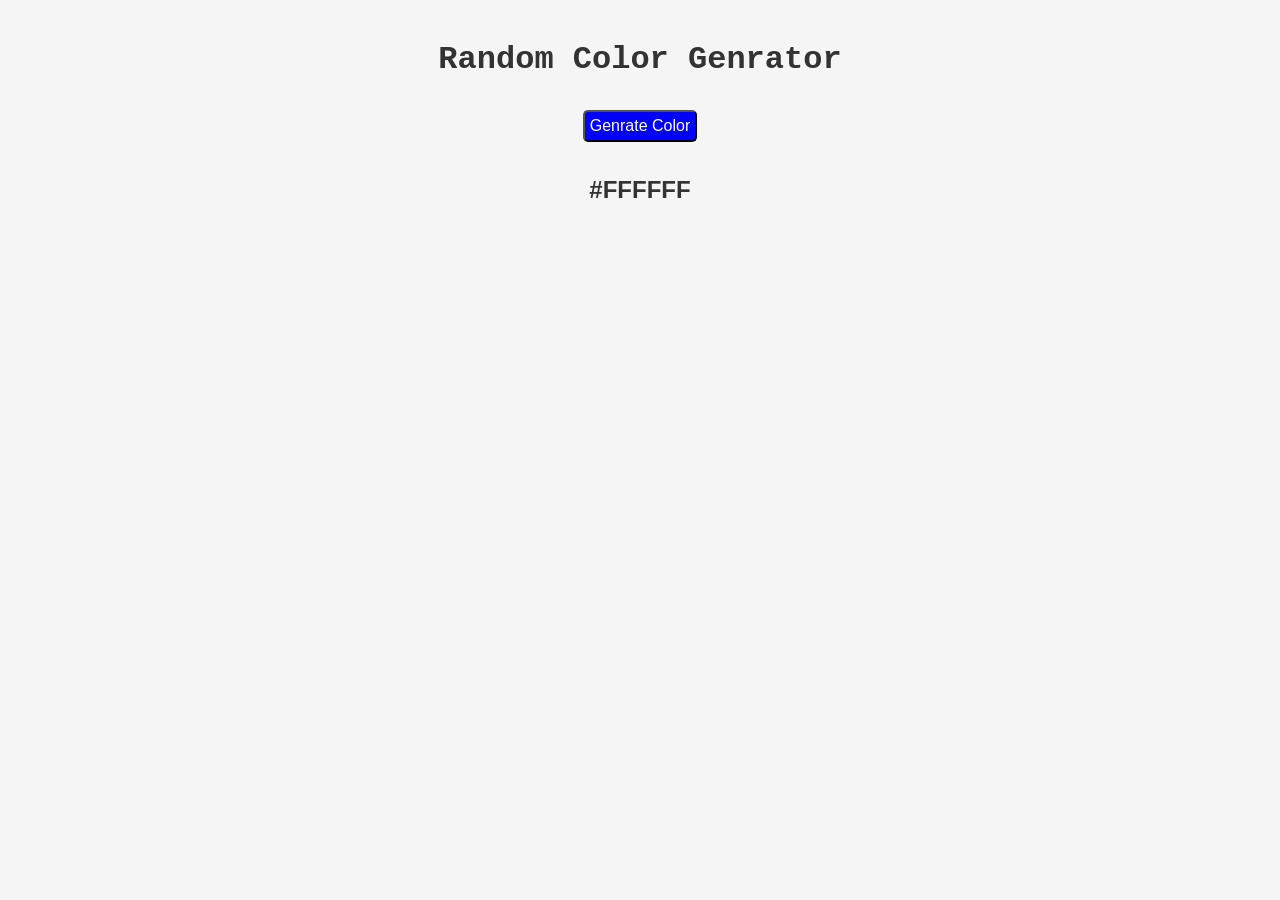
<file: JavaScript/project1/index.html>
<!DOCTYPE html>
<html lang="en">
<head>
    <meta charset="UTF-8">
    <meta name="viewport" content="width=device-width, initial-scale=1.0">
    <title>Random color genrator</title>
</head>
<body>
    <h1>Random Color Genrator</h1>
    <button id="genrate">Genrate Color</button>
    <p id="color"></p>
</body>
    <script src="index.js"></script>
    <link rel="stylesheet" href="style.css">
</html>
</file>
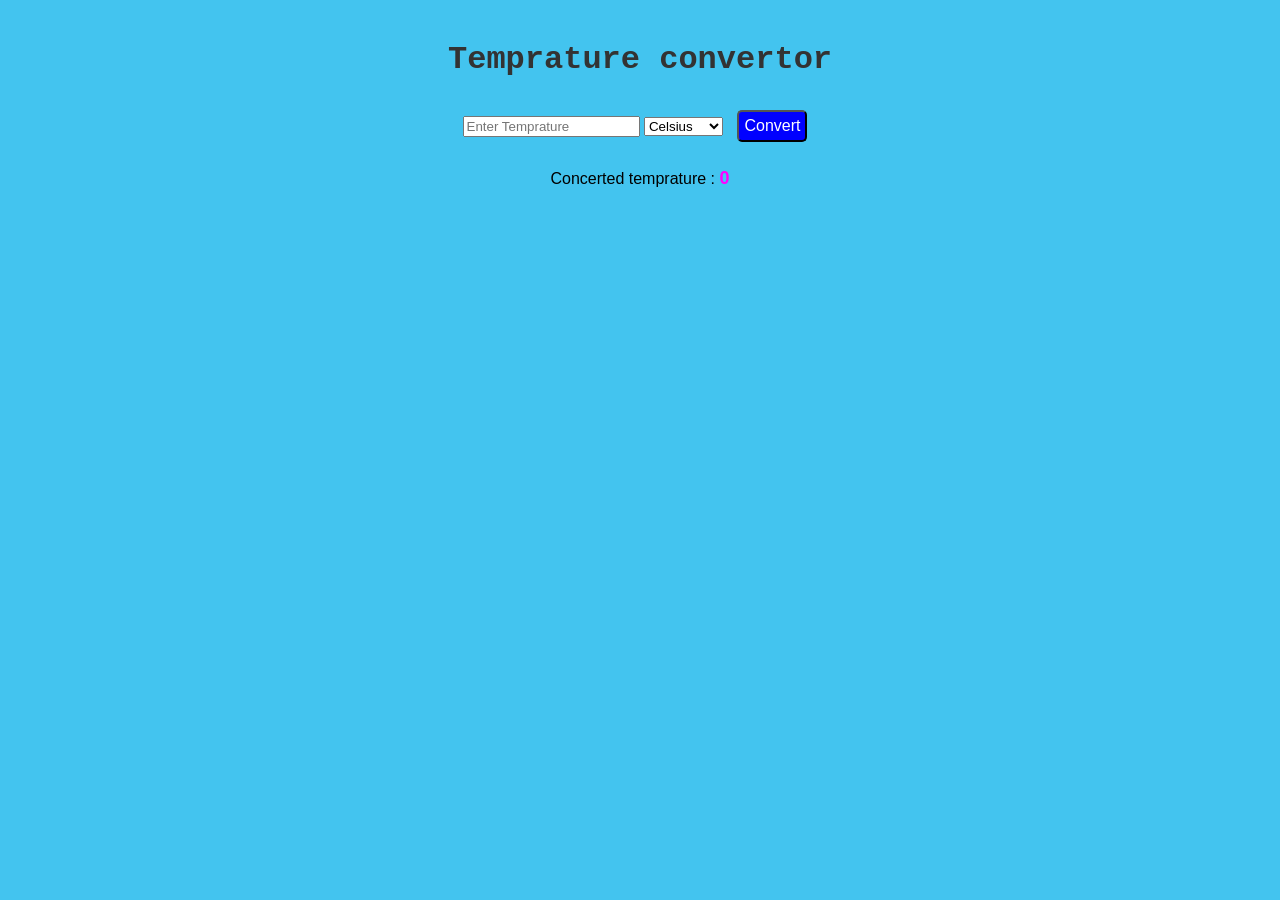
<file: JavaScript/project2/index.html>
<!DOCTYPE html>
<html lang="en">
<head>
    <meta charset="UTF-8">
    <meta name="viewport" content="width=device-width, initial-scale=1.0">
    <title>Temprature convertor</title>
</head>
<body>
    <h1>Temprature convertor</h1>
    <input type="text" id="temp" placeholder="Enter Temprature">
    <select id="unit">
        <option value="C">Celsius</option>
        <option value="F">Farenhite</option>
    </select>
    <button id="convert">Convert</button>
    <p>Concerted temprature : <span id="converted">0</span></p>
</body>
    <script src="index.js"></script>
    <link rel="stylesheet" href="style.css">
</html>
</file>
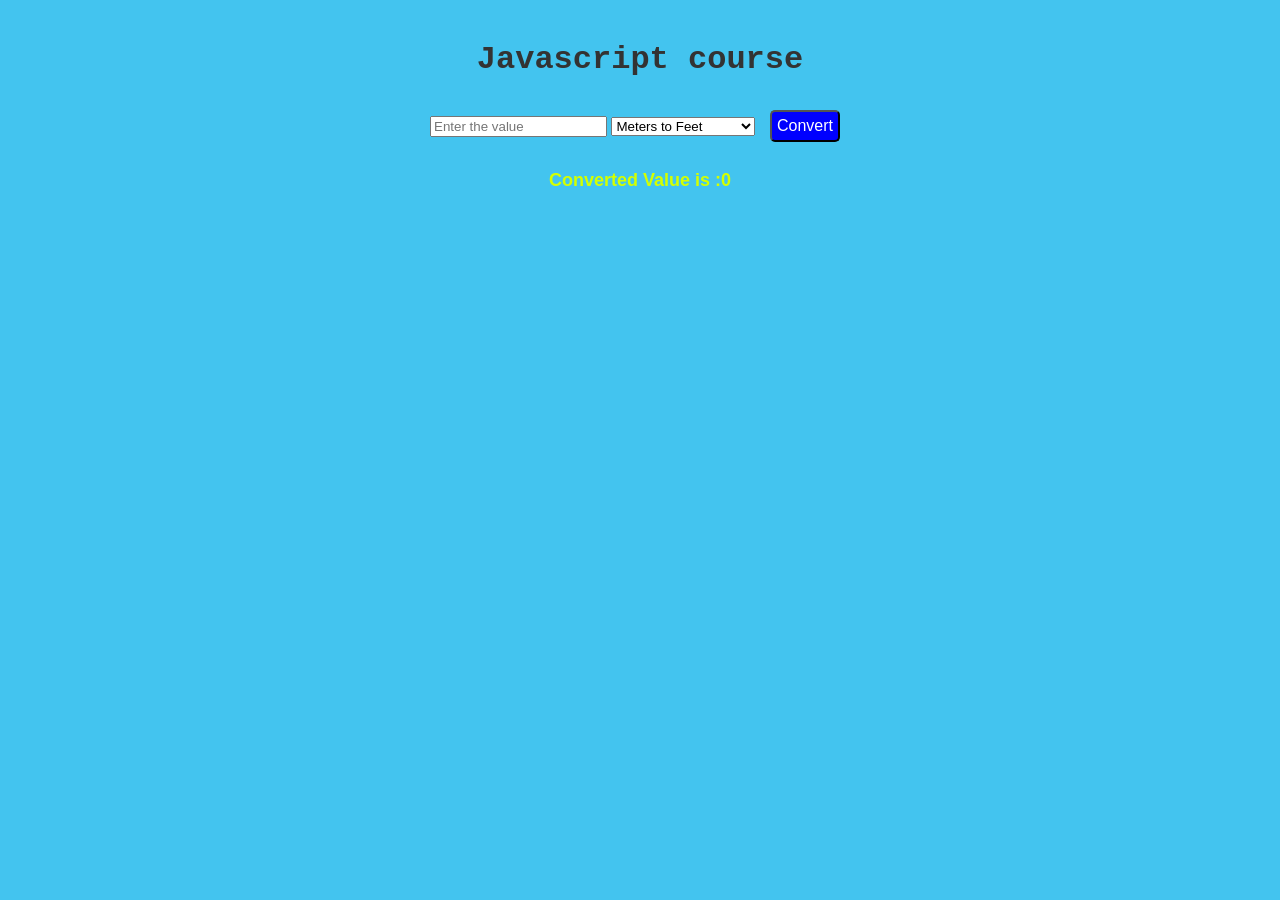
<file: JavaScript/project4/index.html>
<!DOCTYPE html>
<html lang="en">
<head>
    <meta charset="UTF-8">
    <meta name="viewport" content="width=device-width, initial-scale=1.0">
    <title>Unit convertor</title>
</head>
<body>
    <h1>Javascript course</h1>
    <input type="number" id="inputValue" placeholder="Enter the value">
    <select id="conversion">
        <option value="mToFt">Meters to Feet</option>
        <option value="kgToP">Killograms to pound</option>
        <option value="cToF">Celcious to farenhiet</option>
    </select>
    <button id="convert">Convert</button>
    <p>Converted Value is :<span id ="convertedValue">0</span></p>
</body>
    <script src="index.js"></script>
    <link rel="stylesheet" href="style.css">
</html>
</file>
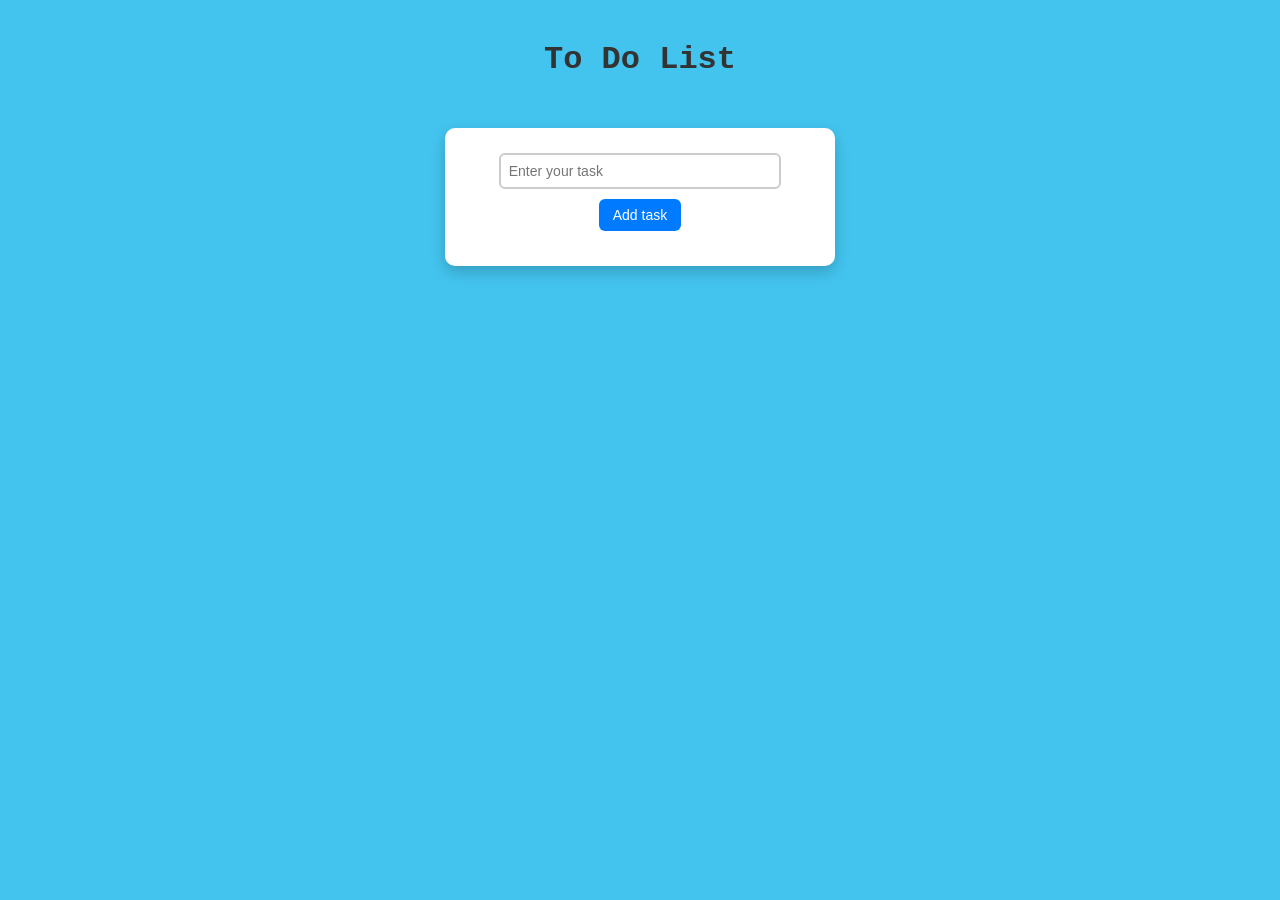
<file: JavaScript/project5/index.html>
<!DOCTYPE html>
<html lang="en">
<head>
    <meta charset="UTF-8">
    <meta name="viewport" content="width=device-width, initial-scale=1.0">
    <title>To Do list</title>
</head>
<body>

    <h1>To Do List</h1>
    <div id="taskContainer">
        <input type="text" id="taskInput" placeholder="Enter your task">
        <button id="addTask">Add task</button>
    </div>
    <ul id="taskList"></ul>
    
</body>
    <script src="index.js"></script>
    <link rel="stylesheet" href="style.css">
</html>
</file>
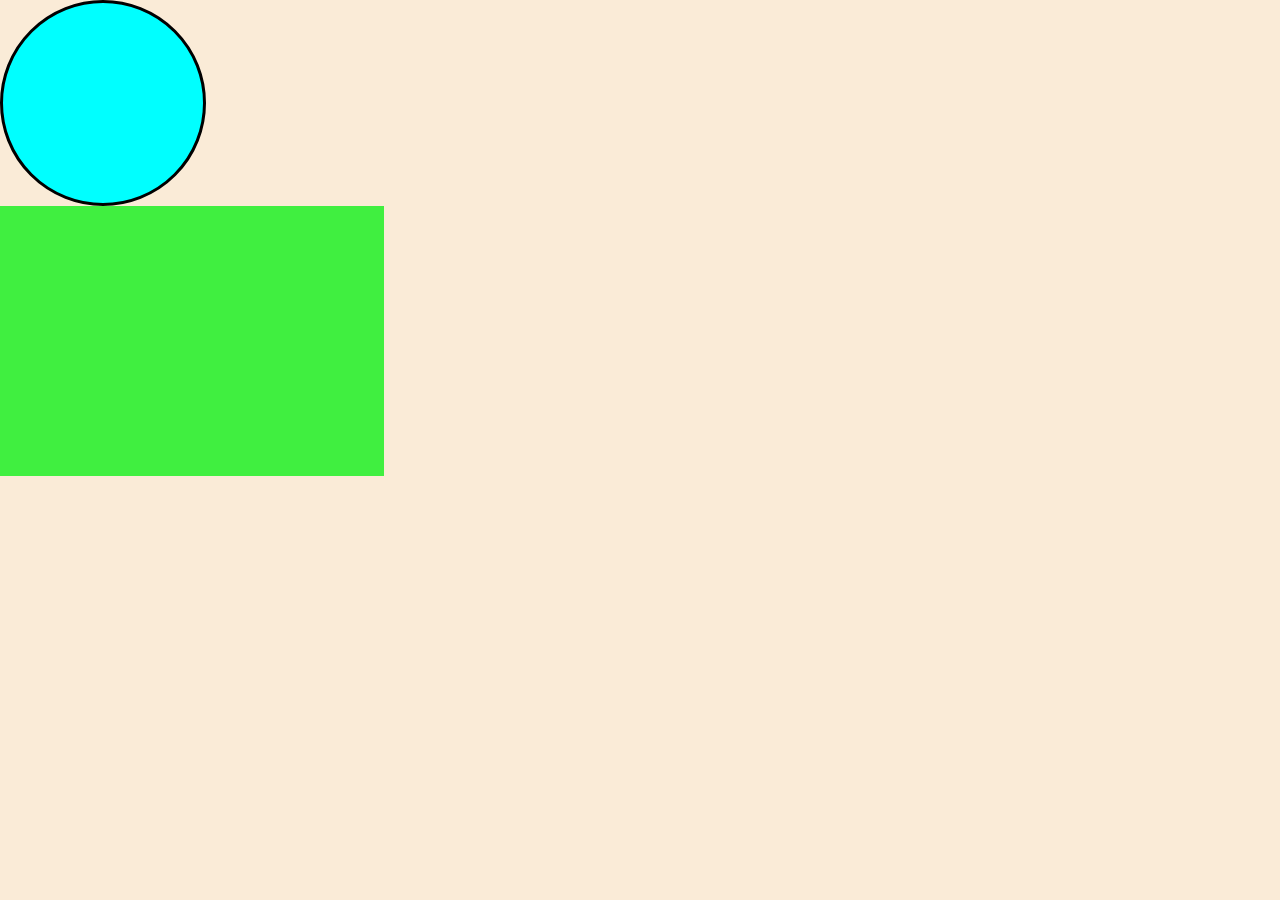
<file: JavaScript/Frontend/Basic/index.html>
<!DOCTYPE html>
<html lang="en">
<head>
    <meta charset="UTF-8">
    <meta name="viewport" content="width=device-width, initial-scale=1.0">
    <title>Document</title>
    <link rel="stylesheet" href="style.css">
</head>
<body>
   <div id="box1"></div>
   <div id="box2"></div>
   
</body>
</html>
</file>
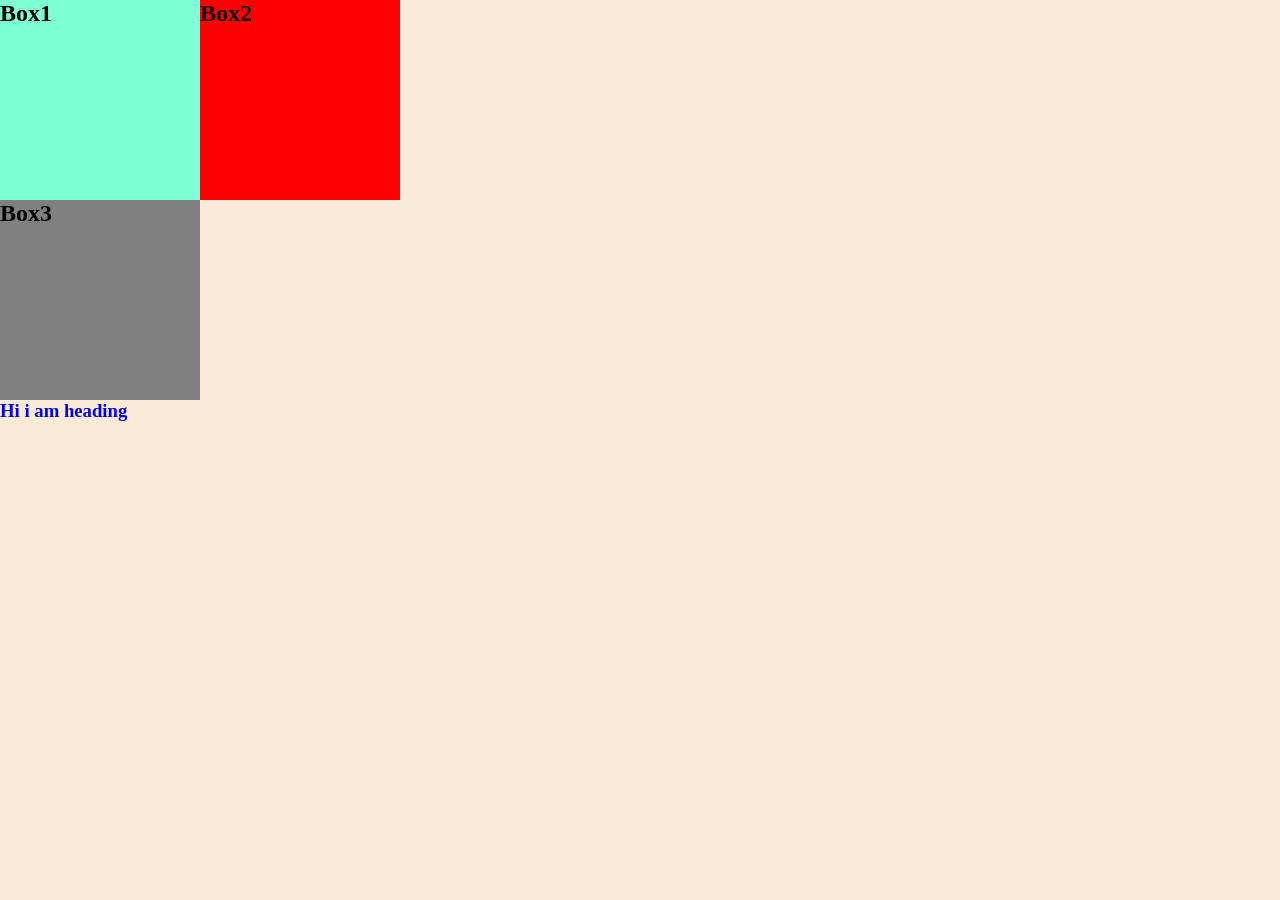
<file: JavaScript/Frontend/Basic02/index.html>
<!DOCTYPE html>
<html lang="en">
<head>
    <meta charset="UTF-8">
    <meta name="viewport" content="width=device-width, initial-scale=1.0">
    <title>3 squares</title>
    <link rel="stylesheet" href="style.css">
</head>
<body>
    <main>
        <div id="box1"><h2>Box1</h2></div>
        <div id="box2"><h2>Box2</h2></div>
    </main>
    <div id="box3"><h2>Box3</h2></div>

    <h3 class="heading">Hi i am heading</h3>
</body>
</html>
</file>
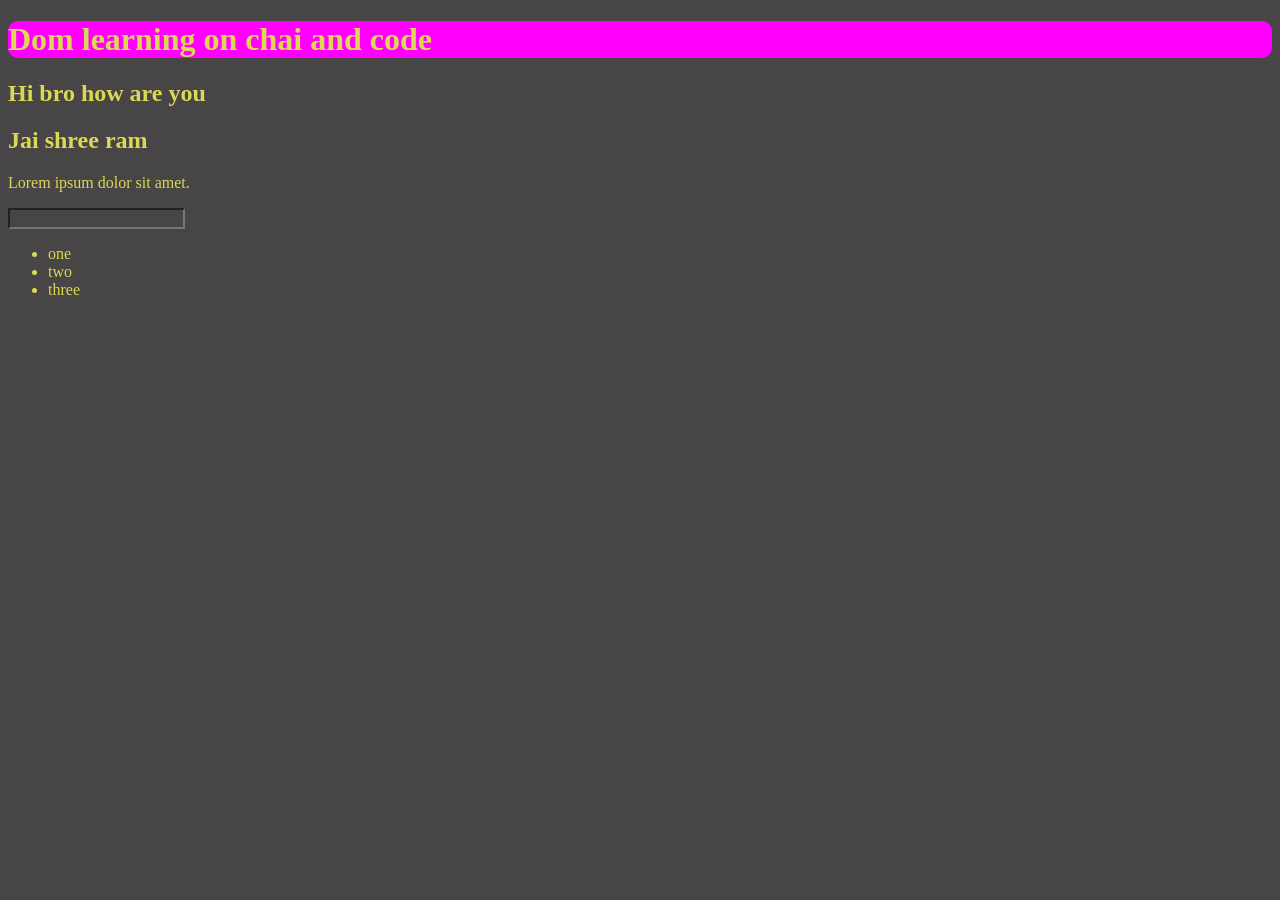
<file: JavaScript/ChaiAurCode01/Advance/Dom/index.html>
<!DOCTYPE html>
<html lang="en">
<head>
    <meta charset="UTF-8">
    <meta name="viewport" content="width=device-width, initial-scale=1.0">
    <title>Dom learning</title>
    <link rel="stylesheet" href="style.css">
</head>
<body>
    <div class="bg-black">
        <h1 id="title" class="heading">Dom learning on chai <span style="display: none;">text span</span> and code</h1>
        <h2>Hi bro how are you</h2>
        <h2>Jai shree ram</h2>
        <p>Lorem ipsum dolor sit amet.</p>
        <input type="password" name="inp" id="firstInp">
        <ul>
            <li class="list">one</li>
            <li class="list">two</li>
            <li class="list">three</li>
        </ul>
    </div> 
</body>
<script src="script.js"></script>
</html>
</file>
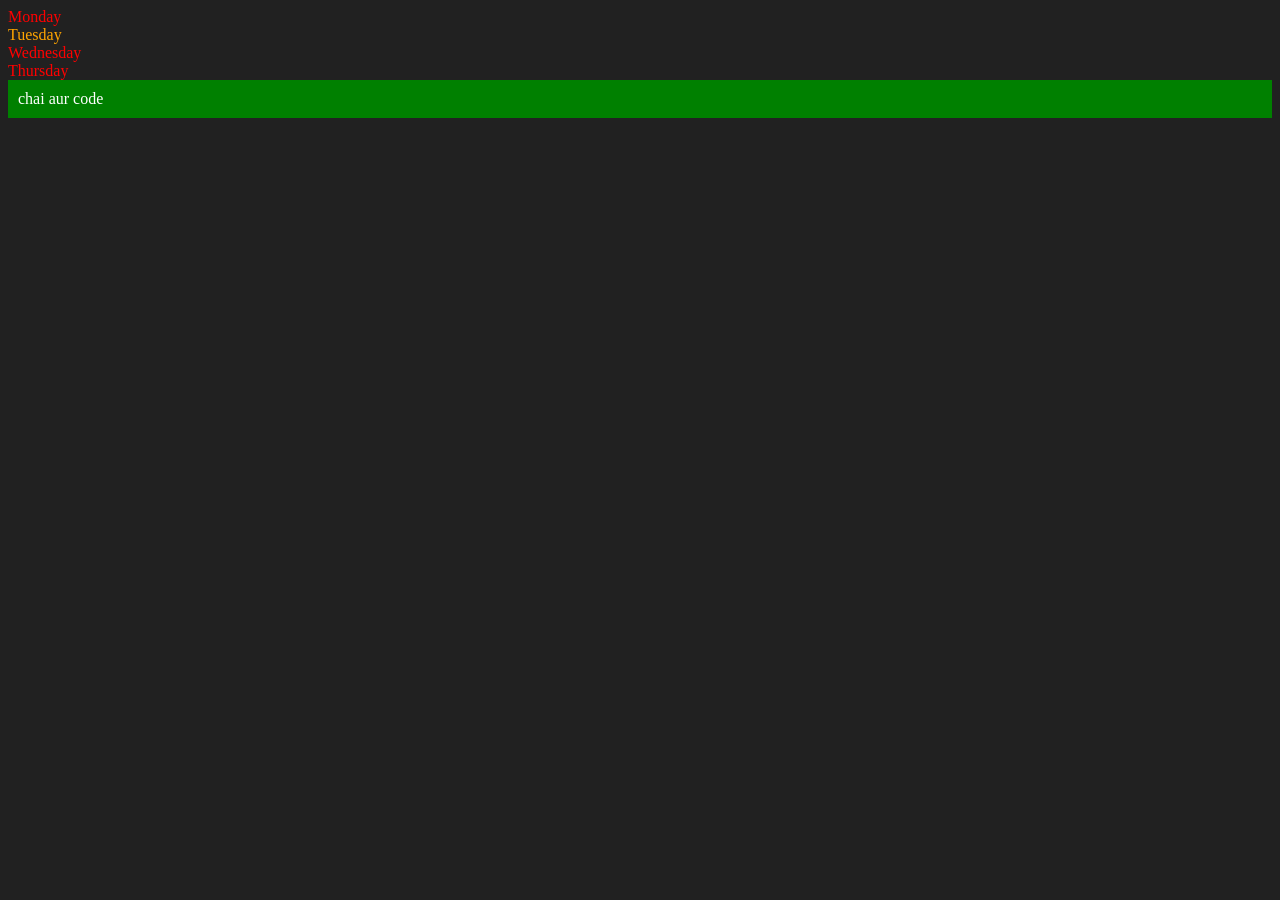
<file: JavaScript/ChaiAurCode01/Advance/dom02/index.html>
<!DOCTYPE html>
<html lang="en">
<head>
    <meta charset="UTF-8">
    <meta name="viewport" content="width=device-width, initial-scale=1.0">
    <title>Document</title>
    <link rel="stylesheet" href="style.css">
</head>
<body>
    <div class="parent">
        <div class="day">Monday</div>
        <div class="day">Tuesday</div>
        <div class="day">Wednesday</div>
        <div class="day">Thursday</div>
    </div>
</body>
<script src="script.js"></script>
</html>
</file>
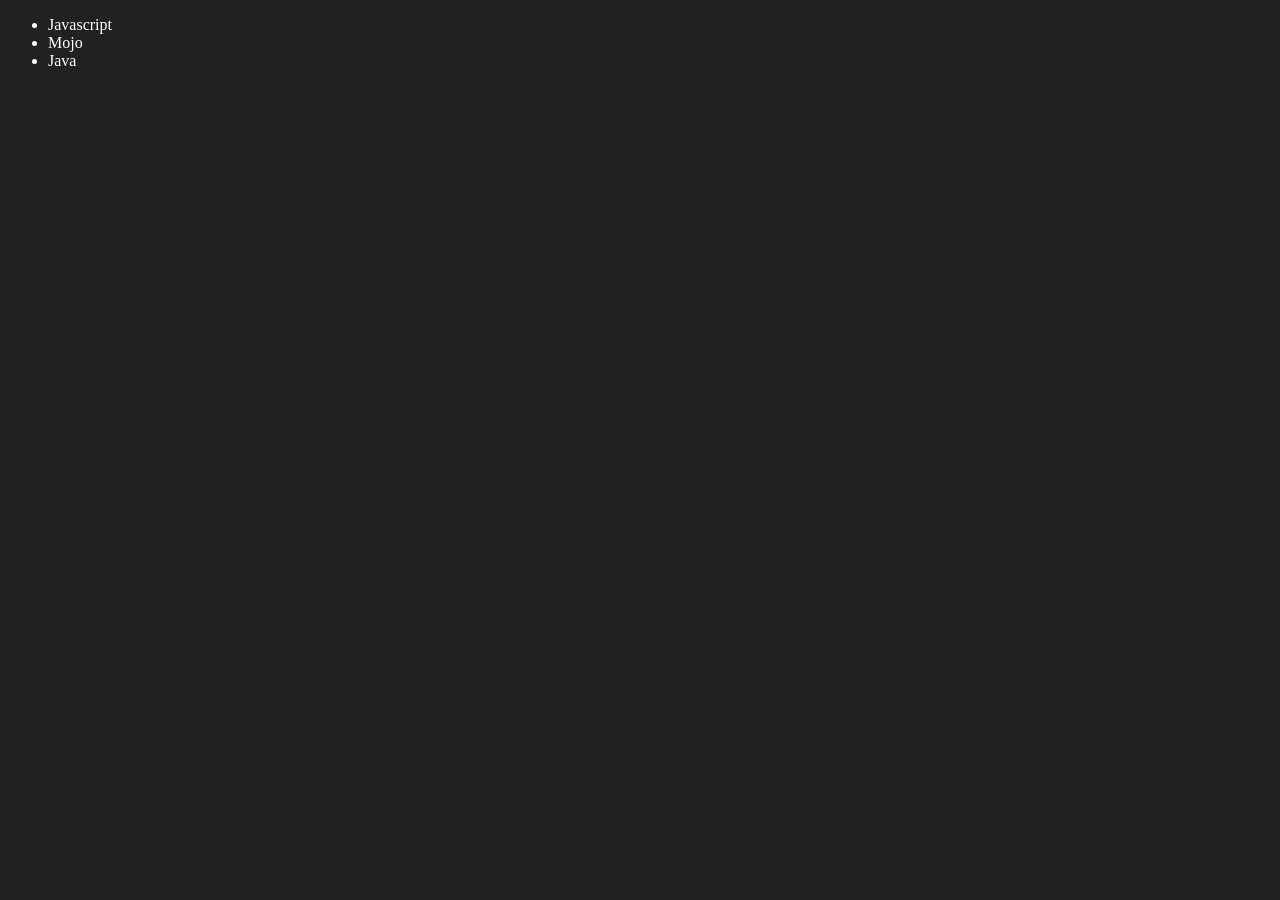
<file: JavaScript/ChaiAurCode01/Advance/dom03/index.html>
<!DOCTYPE html>
<html lang="en">
<head>
    <meta charset="UTF-8">
    <meta name="viewport" content="width=device-width, initial-scale=1.0">
    <title>Document</title>
    <link rel="stylesheet" href="style.css">
</head>
<body>
    <ul class="language">
        <li>Javascript</li>
    </ul>
</body>
<script src="script.js"></script>
</html>
</file>
<file: JavaScript/project1/style.css>
body{
    font-family: Arial, Helvetica, sans-serif;
    text-align: center;
    margin: 0;
    padding: 20px;
    background-color: #f5f5f5;
}

h1{
    font-family: 'Courier New', Courier, monospace;
    color: #333;
}

button{
    color: white;
    font-weight: 100px;
    border-radius: 5px;
    margin: 10px;
    padding: 5px;
    background-color: blue;
    font-size: 16px;
    cursor: pointer;
    transition: background-color 0.3s;
}

button:hover{
    background-color: magenta;
}


#color{
    font-size: 24px;
    font-weight: bold;
    color: #333;
    margin: 20px,0;
}
</file>
<file: JavaScript/project2/style.css>
body{
    font-family: Arial, Helvetica, sans-serif;
    text-align: center;
    margin: 0;
    padding: 20px;
    background-color: #43c4ef;
}

h1{
    font-family: 'Courier New', Courier, monospace;
    color: #333;
}

button{
    color: white;
    font-weight: 100px;
    border-radius: 5px;
    margin: 10px;
    padding: 5px;
    background-color: blue;
    font-size: 16px;
    cursor: pointer;
    transition: background-color 0.3s;
}

button:hover{
    background-color: magenta;
}

#converted{
    color:magenta;
    font-size: large;
    font-weight: bold;
}
</file>
<file: JavaScript/project4/style.css>
body{
    font-family: Arial, Helvetica, sans-serif;
    text-align: center;
    margin: 0;
    padding: 20px;
    background-color: #43c4ef;
}

h1{
    font-family: 'Courier New', Courier, monospace;
    color: #333;
}

button{
    color: white;
    font-weight: 100px;
    border-radius: 5px;
    margin: 10px;
    padding: 5px;
    background-color: blue;
    font-size: 16px;
    cursor: pointer;
    transition: background-color 0.3s;
}

button:hover{
    background-color: magenta;
}

p{
    color:rgb(212, 255, 0);
    font-size: large;
    font-weight: bold;
}
</file>
<file: JavaScript/project5/style.css>
body {
    font-family: "Segoe UI", Arial, sans-serif;
    background-color: #43c4ef;
    margin: 0;
    padding: 20px;
    text-align: center;
}

#taskContainer {
    background-color: white;
    width: 350px;
    margin: 50px auto;
    padding: 25px 20px;
    border-radius: 10px;
    box-shadow: 0 6px 15px rgba(0, 0, 0, 0.2);
}

h1 {
    font-family: "Courier New", monospace;
    color: #333;
    margin-bottom: 20px;
}

#taskInput {
    width: 75%;
    padding: 8px;
    border-radius: 6px;
    border: 2px solid #ccc;
    font-size: 14px;
    outline: none;
}

#taskInput:focus {
    border-color: #007bff;
}

button {
    background-color: #007bff;
    color: white;
    border: none;
    border-radius: 6px;
    padding: 8px 14px;
    margin: 10px 5px;
    font-size: 14px;
    cursor: pointer;
    transition: background-color 0.3s, transform 0.2s;
}

button:hover {
    background-color: #0056b3;
    transform: scale(1.05);
}

ul {
    list-style: none;
    padding: 0;
    margin-top: 20px;
}

li {
    background-color: #f4f4f4;
    margin: 8px 0;
    padding: 10px;
    border-radius: 6px;
    cursor: pointer;
    transition: background-color 0.3s;
}

li:hover {
    background-color: #e2e2e2;
}

.completed {
    text-decoration: line-through;
    color: gray;
    background-color: #ddd;
}
</file>
<file: JavaScript/Frontend/Basic/style.css>
*{
    margin: 0%;
    padding: 0%;
}

html,body{
    width: 100%;
    height: 100%;
}

body{
    background-color: antiquewhite;
}


div{
    width: 20%;
    height: 20%;
}

#box1{
    background-color: aqua;
    height: 200px;
    width: 200px;
    border-style: solid;
    border-width: 3px;
    border-radius: 50%;
}

#box2{
    background-color: rgb(64, 239, 64);
    height: 30%;
    width: 30%;
}

/* h1{
    border-radius: 10px;
    border-style: solid;
    border-width: 3px;
} */
</file>
<file: JavaScript/Frontend/Basic02/style.css>
*{
    margin: 0%;
    padding: 0%;
}

html , body{
    height: 100%;
    width: 100%;
}

body{
    background-color: antiquewhite;
}

main{
    display: flex;
}

div{
    height: 200px;
    width: 200px;
}

#box1{
    background-color: aquamarine;
}


#box2{
    background-color:red;
}


#box3{
    background-color: gray;
}

.heading{
    color: blue;
}
</file>
<file: JavaScript/ChaiAurCode01/Advance/Dom/style.css>
*{
    background-color: rgb(71, 69, 69);
    color:rgb(221, 216, 83);
}
</file>
<file: JavaScript/ChaiAurCode01/Advance/dom02/style.css>
*{
    background-color: #212121;
    color: white;
}
</file>
<file: JavaScript/ChaiAurCode01/Advance/dom03/style.css>
*{
    background-color: #212121;
    color:white;
}
</file>
